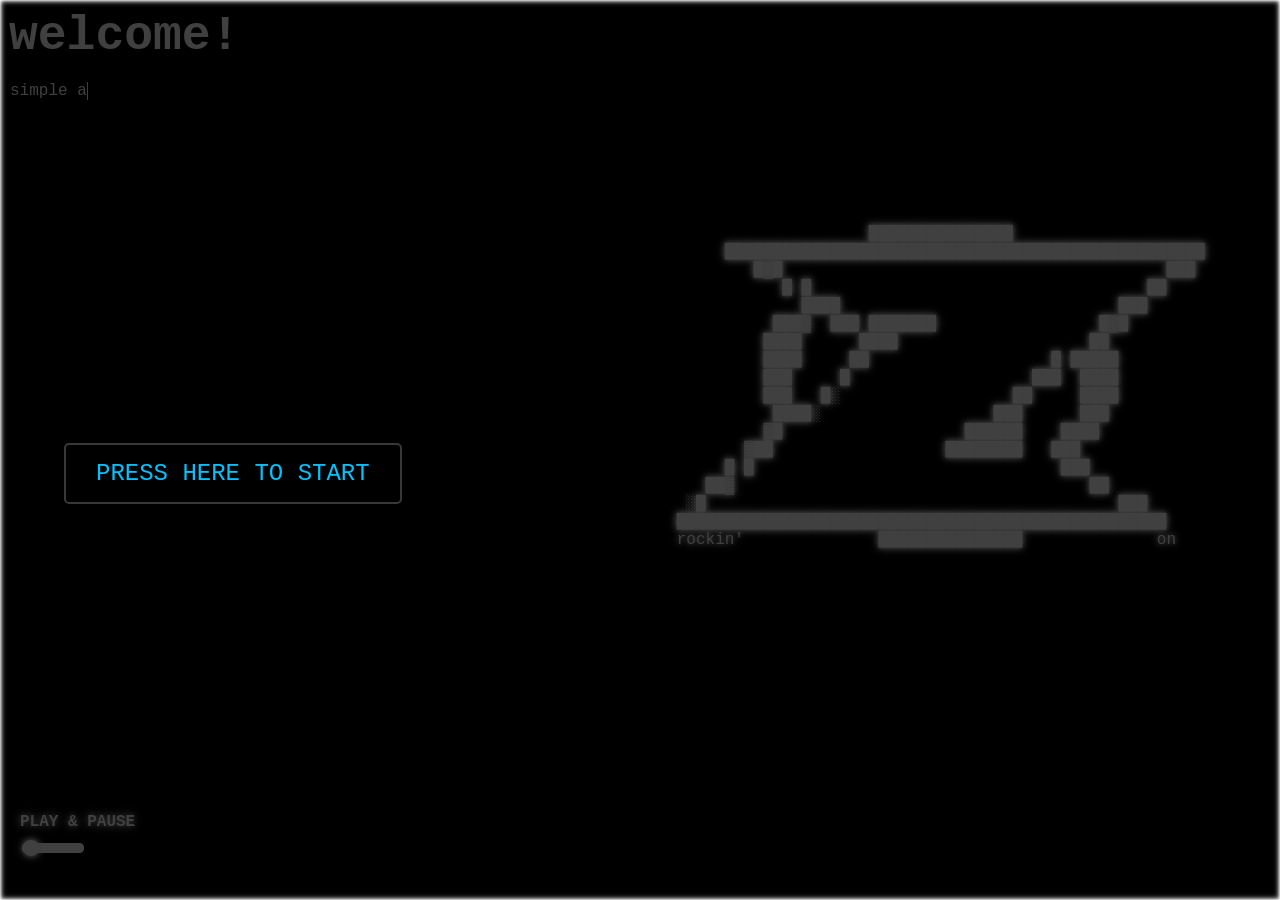
<file: index.html>
<!DOCTYPE html>
<html lang="en">
<head>
    <meta charset="UTF-8">
    <meta name="viewport" content="width=device-width, initial-scale=1.0">
    <title>AREAW</title>
    <link rel="stylesheet" href="styles.css">
    <link rel="icon" type="image/webp" href="omegaw.jpg">
</head>
<body>
    <div id="content" class="blurred">
        <h1>welcome!</h1>
        <div>
            <a href="#" class="typewrite" data-period="2200" data-type='[
                "simple and stylish ;)",
                "clan of toju. ",
                "work in progress! :)",
                "relax",
                "4 fun only",
                "since zer0six",
                "tomorrows wind",
                "custom themes in the future.", 
                "*insert edgy text here*",
                "its a nice day outside",
                "touch grass everyday!",
                ":D",
                "Thank you for spending your time here!"
            ]'>
                <span class="wrap"></span>
            </a>
        </div>
        <div id="audio-controls">
            <span id="audio-label">
            play & pause 
            </span>
            <input type="range" id="play-pause-slider" min="0" max="1" step="1" value="0">
        </div>
        <div id="ascii-container">
            <pre id="ascii-art"></pre>
        </div>
    </div>
    <button id="start-button">Press Here to Start</button>
    <audio id="audio" loop>
        <source src="https://github.com/WND38/areaw/raw/refs/heads/main/audio/song2.m4a" type="audio/mp4">
        Your browser does not support the audio element.
    </audio>
    <script src="script.js"></script>
</body>
</html>
</file>
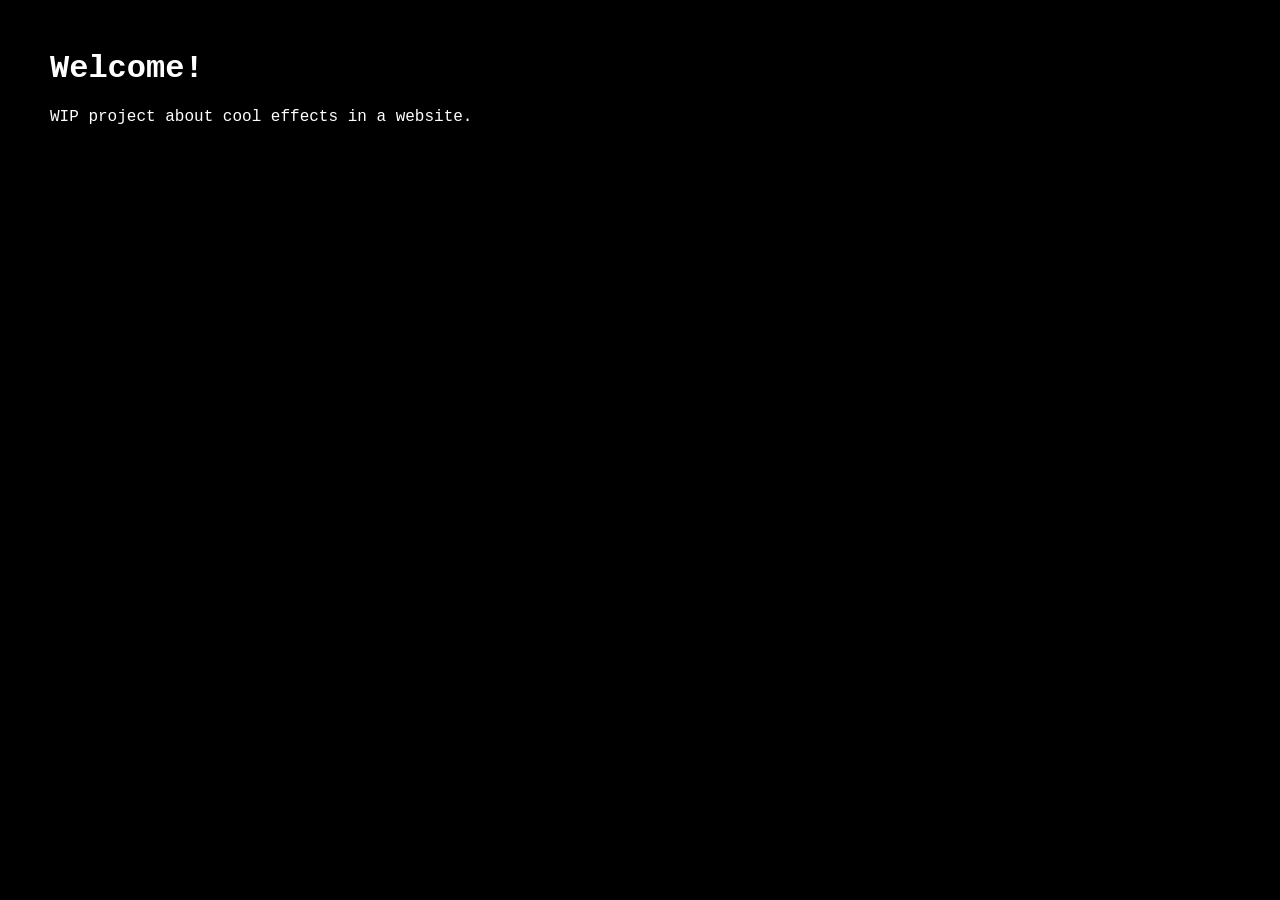
<file: AREA.html>
<!DOCTYPE html>
<html lang="en">
<head>
    </style>
    <meta charset="UTF-8">
    <meta name="viewport" content="width=device-width, initial-scale=1.0">
    <title>AREAW</title>
    <style>
        body {
            font-family: 'Courier New', Courier, monospace;
            text-align: left;
            margin: 50px;
            background-color: black;
        }
        h1 {
            color: rgb(255, 255, 255)
          
        }
        p {
            color: rgb(255, 255, 255) 
    

        }
        a {
            color: rgb(0, 255, 251);  
            cursor: pointer;
            padding: 10px;
            display: inline-block;
            transition: all 0.3s ease-in-out
        

        }

    </style>
</head>
<body>
    <h1>Welcome!</h1>
    <p>WIP project about cool effects in a website.</p>
</body>
</html>
</file>
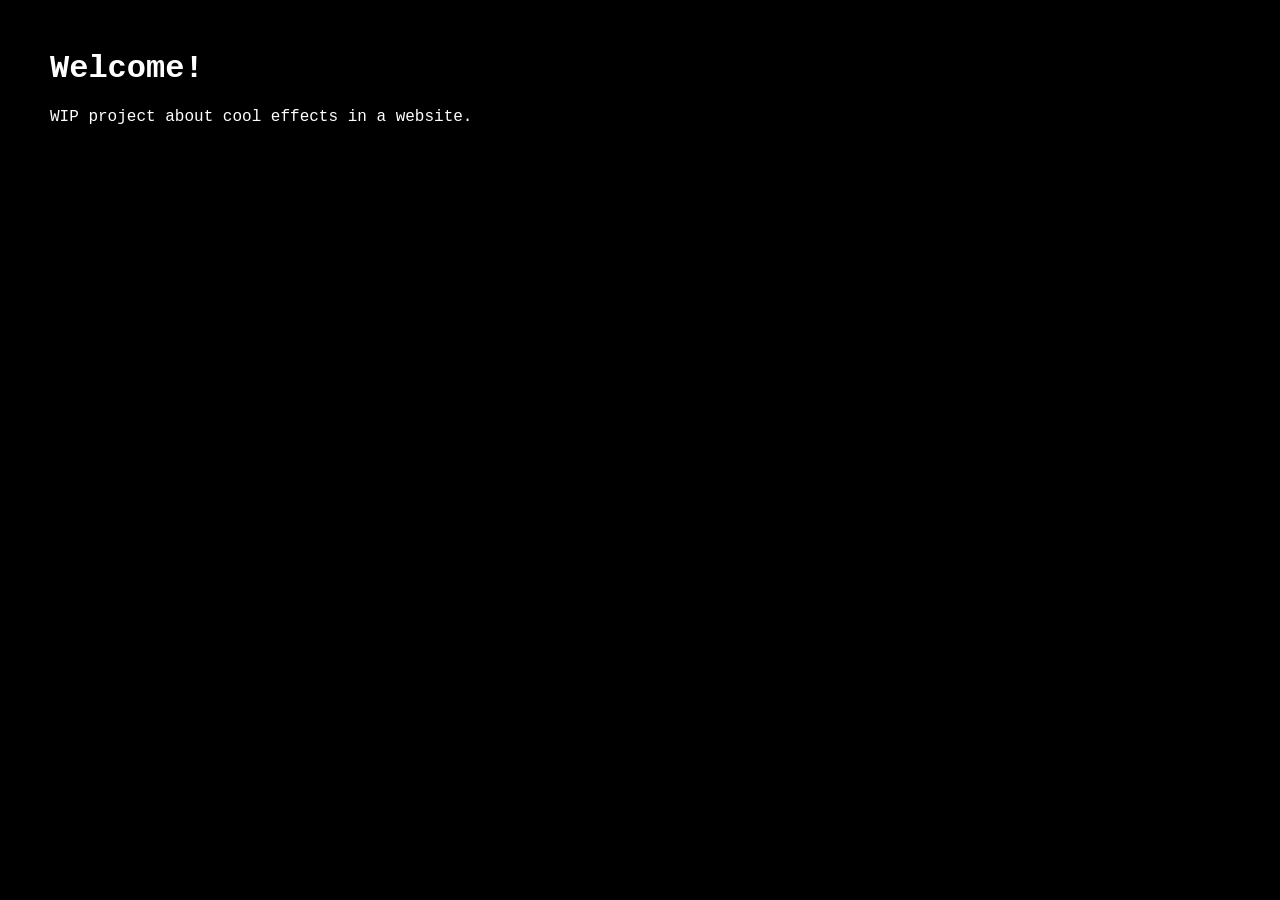
<file: AREAW.html>
<!DOCTYPE html>
<html lang="en">
<head>
    </style>
    <meta charset="UTF-8">
    <meta name="viewport" content="width=device-width, initial-scale=1.0">
    <title>areaw</title>
    <style>
        body {
            font-family: 'Courier New', Courier, monospace;
            text-align: left;
            margin: 50px;
            background-color: black;
        }
        h1 {
            color: rgb(255, 255, 255)
          
        }
        p {
            color: rgb(255, 255, 255) 
    

        }
        a {
            color: rgb(0, 255, 251);  
            cursor: pointer;
            padding: 10px;
            display: inline-block;
            transition: all 0.3s ease-in-out
        

        }

    </style>
</head>
<body>
    <h1>Welcome!</h1>
    <p>WIP project about cool effects in a website.</p>
</body>
</html>
</file>
<file: styles.css>
body {
    font-family: 'Courier', Courier, monospace;
    text-align: left;
    margin: 0;
    background-color: black;
    color: #fff;
    display: flex;
    flex-direction: column;
    align-items: flex-start;
    justify-content: flex-start;
    height: 100vh;
    width: 100%;
    overflow: hidden;
    box-shadow:
        inset 0 0 2px #fff,
        inset 0 0 4px #fff,
        inset 0 0 6px #fff;
    animation: neon-border-glow 14s cubic-bezier(0.42, 0, 0.46, 0.96) infinite;
}

#content {
    position: relative;
    width: 100%;
    height: 100%;
    transition: filter 0.5s ease;
}

#content.blurred {
    filter: blur(5px) grayscale(100%);
    filter: brightness(-10%) contrast(50%) saturate(30%);
}

@keyframes neon-border-glow {
    0% {
        box-shadow:
            inset 0 0 2px #fff,
            inset 0 0 4px #fff,
            inset 0 0 6px #fff;
    }
    50% {
        box-shadow:
            inset 0 0 4px #fff,
            inset 0 0 8px #fff,
            inset 0 0 12px #fff;
    }
    100% {
        box-shadow:
            inset 0 0 2px #fff,
            inset 0 0 4px #fff,
            inset 0 0 6px #fff;
    }
}

h1 {
    color: rgb(255, 255, 255);
    font-size: 3rem;
    text-transform: lowercase;
    margin-bottom: 5px;
    margin: 9px;
}

a, #cool-effects {
    color: rgb(210, 215, 215);
    cursor: none;
    padding: 10px;
    display: inline-block;
    transition: all 0.3s ease-in-out;
    text-decoration: none;
}

.typewrite {
    font-size: 1rem;
}

.wrap {
    border-right: 0.08em solid rgb(0, 195, 255);
    white-space: nowrap;
}

.highlight {
    color: rgb(0, 255, 255);
    font-weight: bold;
    background-color: rgb(255, 255, 255);
    padding: 2px 4px;
    border-radius: 3px;
}

#start-button {
    position: fixed;
    display: display-box;
    bottom: 44%;
    left: 5%;
    padding: 15px 30px;
    font-size: 1.5rem;
    background-color: transparent;
    color: rgb(0, 195, 255);
    border: 2px solid rgb(57, 56, 56);
    border-radius: 5px;
    cursor: pointer;
    z-index: 1000;
    font-family: 'Courier', monospace;
    text-transform: uppercase;
    transition: all 0.3s ease;
}

#start-button:hover {
    animation: pulse-glow 1.5s infinite;
    color: rgb(0, 255, 255);
    border-color: rgb(200, 200, 200);
}

#audio-controls {
    position: fixed;
    bottom: 5%;
    left: 20px;
    z-index: 900;
    display: flex;
    flex-direction: column;
    gap: 10px;
}

#audio-label {
    font-size: 1rem;
    color: rgb(0, 195, 255);
    font-weight: bold;
    text-transform: uppercase;
    text-shadow: 0 0 5px rgba(0, 195, 255, 0.345), 0 0 10px rgb(0, 195, 255);
}

#play-pause-slider {
    width: 60px;
    height: 8px;
    -webkit-appearance: none;
    appearance: none;
    background: rgb(48, 48, 48);
    border: 1px solid rgb(184, 184, 184);
    border-radius: 4px;
    cursor: pointer;
    transition: all 0.3s ease;
}

#play-pause-slider:hover {
    animation: pulse-glow 1.5s infinite;
    border-color: rgb(200, 200, 200);
}

#play-pause-slider::-webkit-slider-thumb {
    -webkit-appearance: none;
    appearance: none;
    width: 16px;
    height: 16px;
    background: rgb(0, 195, 255);
    border-radius: 50%;
    box-shadow: 0 0 5px rgb(0, 195, 255), 0 0 10px rgb(0, 195, 255);
}

#play-pause-slider::-moz-range-thumb {
    width: 16px;
    height: 16px;
    background: rgb(0, 195, 255);
    border-radius: 50%;
    box-shadow: 0 0 5px rgb(0, 195, 255), 0 0 10px rgb(0, 195, 255);
}

#ascii-container {
    position: absolute;
    left: 75%;
    top: 25%;
    transform: translateX(-50%);
    cursor: move;
    user-select: none;
}

#ascii-art {
    color: rgb(0, 195, 255);
    font-family: 'Courier', monospace;
    font-size: 1.0rem;
    white-space: pre;
    text-shadow: 0 0 5px rgb(0, 195, 255), 0 0 10px rgb(0, 195, 255);
    animation: neon-glow 4s ease-in-out infinite;
    cursor: inherit;
    margin: 0;
}

@keyframes pulse-glow {
    0% {
        box-shadow: 0 0 5px rgb(150, 150, 150), 0 0 10px rgb(150, 150, 150);
    }
    50% {
        box-shadow: 0 0 10px rgb(200, 200, 200), 0 0 20px rgb(200, 200, 200);
    }
    100% {
        box-shadow: 0 0 5px rgb(150, 150, 150), 0 0 10px rgb(150, 150, 150);
    }
}

@keyframes neon-glow {
    0% {
        text-shadow: 0 0 5px rgb(0, 195, 255), 0 0 10px rgb(0, 195, 255);
    }
    50% {
        text-shadow: 0 0 10px rgb(0, 200, 200), 0 0 20px rgb(0, 200, 200);
    }
    100% {
        text-shadow: 0 0 5px rgb(0, 195, 255), 0 0 10px rgb(0, 195, 255);
    }
}
</file>
